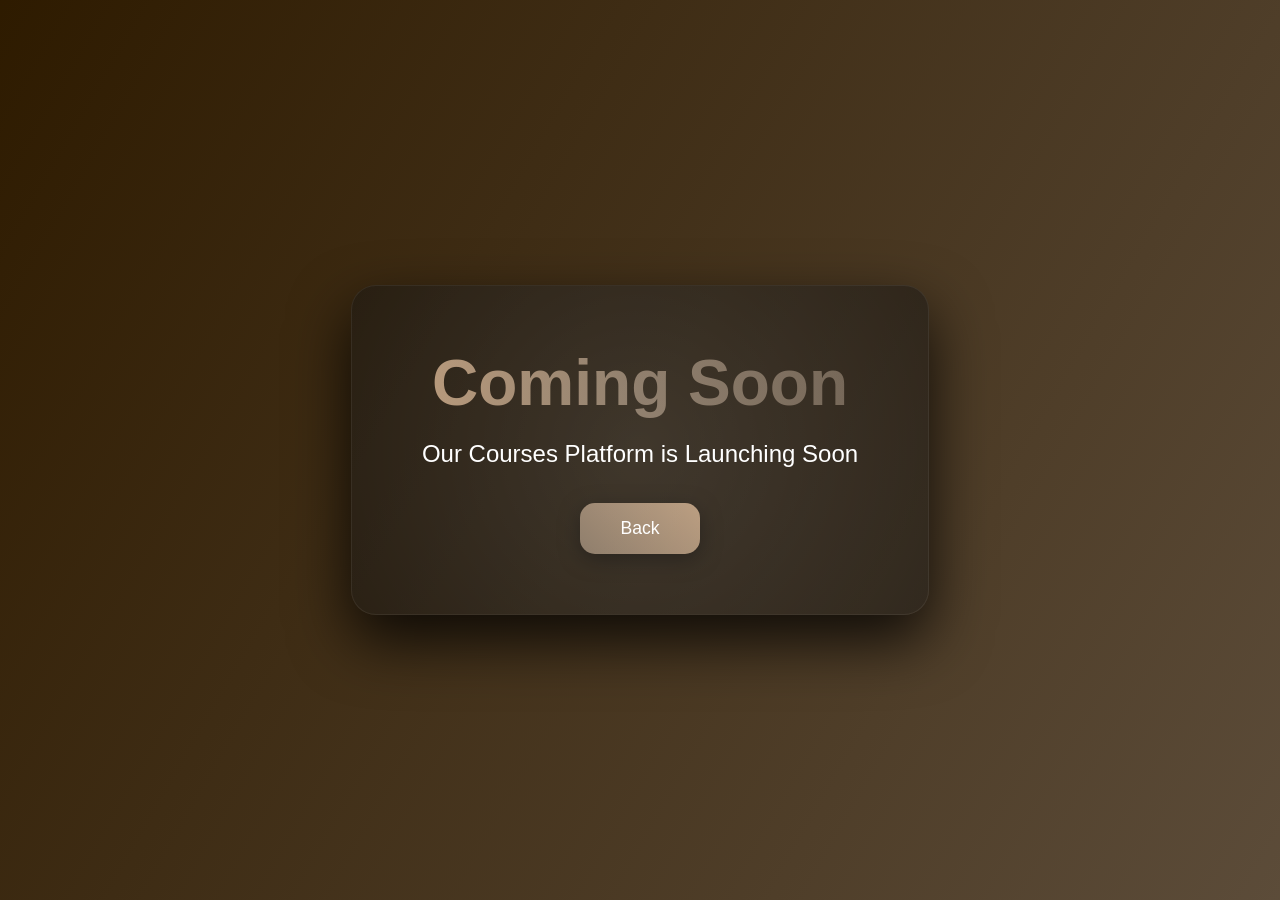
<file: comecu.html>
<!DOCTYPE html>
<html lang="en">
<head>
<meta charset="UTF-8">
<meta name="viewport" content="width=device-width, initial-scale=1.0">
<title>Coming Soon - Courses</title>
<style>
:root {
  --bistre: hsla(35, 100%, 9%, 1);
  --french-bistre: hsla(31, 17%, 44%, 1);
  --camel: hsla(30, 30%, 58%, 1);
  --umber: hsla(31, 17%, 36%, 1);
  --white: hsla(0,0%,100%,1);
}

* { margin:0; padding:0; box-sizing:border-box; }

body {
  height:100vh;
  display:flex;
  justify-content:center;
  align-items:center;
  font-family:Arial, sans-serif;
  overflow:hidden;
  background: linear-gradient(120deg, var(--bistre), var(--umber), var(--camel), var(--french-bistre));
  background-size: 400% 400%;
  animation: gradientMove 25s ease infinite;
  color: var(--white);
}

@keyframes gradientMove {
  0% {background-position: 0% 50%;}
  25% {background-position: 50% 100%;}
  50% {background-position: 100% 50%;}
  75% {background-position: 50% 0%;}
  100% {background-position: 0% 50%;}
}

.coming-soon {
  position: relative;
  text-align: center;
  padding: 60px 70px;
  border-radius: 25px;
  background: rgba(0,0,0,0.45);
  box-shadow: 0 25px 60px rgba(0,0,0,0.8);
  border: 1px solid rgba(255,255,255,0.1);
  transition: all 0.5s ease;
  overflow:hidden;
}

.coming-soon:hover {
  transform: scale(1.05) rotate(1deg);
  background: rgba(0,0,0,0.55);
  box-shadow: 0 35px 80px rgba(0,0,0,0.9);
}

.coming-soon::before {
  content:'';
  position:absolute;
  top:-50%;
  left:-50%;
  width:200%;
  height:200%;
  background: radial-gradient(circle, rgba(255,255,255,0.12), transparent 70%);
  animation: overlayGlow 8s linear infinite;
  pointer-events:none;
}

@keyframes overlayGlow {
  0% { transform: rotate(0deg) translate(0,0);}
  50% { transform: rotate(180deg) translate(20px,20px);}
  100% { transform: rotate(360deg) translate(0,0);}
}

.coming-soon h1 {
  font-size: 4rem;
  margin-bottom: 20px;
  background: linear-gradient(90deg, var(--camel), var(--french-bistre), var(--umber));
  -webkit-background-clip: text;
  -webkit-text-fill-color: transparent;
}

.coming-soon p {
  font-size: 1.5rem;
  margin-bottom: 35px;
  color: var(--white);
}

.coming-soon button {
  padding: 15px 40px;
  font-size: 1.1rem;
  border:none;
  border-radius:15px;
  background: linear-gradient(45deg, var(--french-bistre), var(--camel));
  color: var(--white);
  cursor:pointer;
  transition: all 0.3s ease;
  box-shadow: 0 5px 20px rgba(0,0,0,0.5);
}

.coming-soon button:hover {
  background: linear-gradient(45deg, var(--camel), var(--french-bistre));
  transform: scale(1.15) rotate(-1deg);
  box-shadow: 0 10px 30px rgba(0,0,0,0.7);
}
</style>
</head>
<body>
  <div class="coming-soon">
    <h1>Coming Soon</h1>
    <p>Our Courses Platform is Launching Soon</p>
    <button onclick="history.back()">Back</button>
  </div>
</body>
</html>
</file>
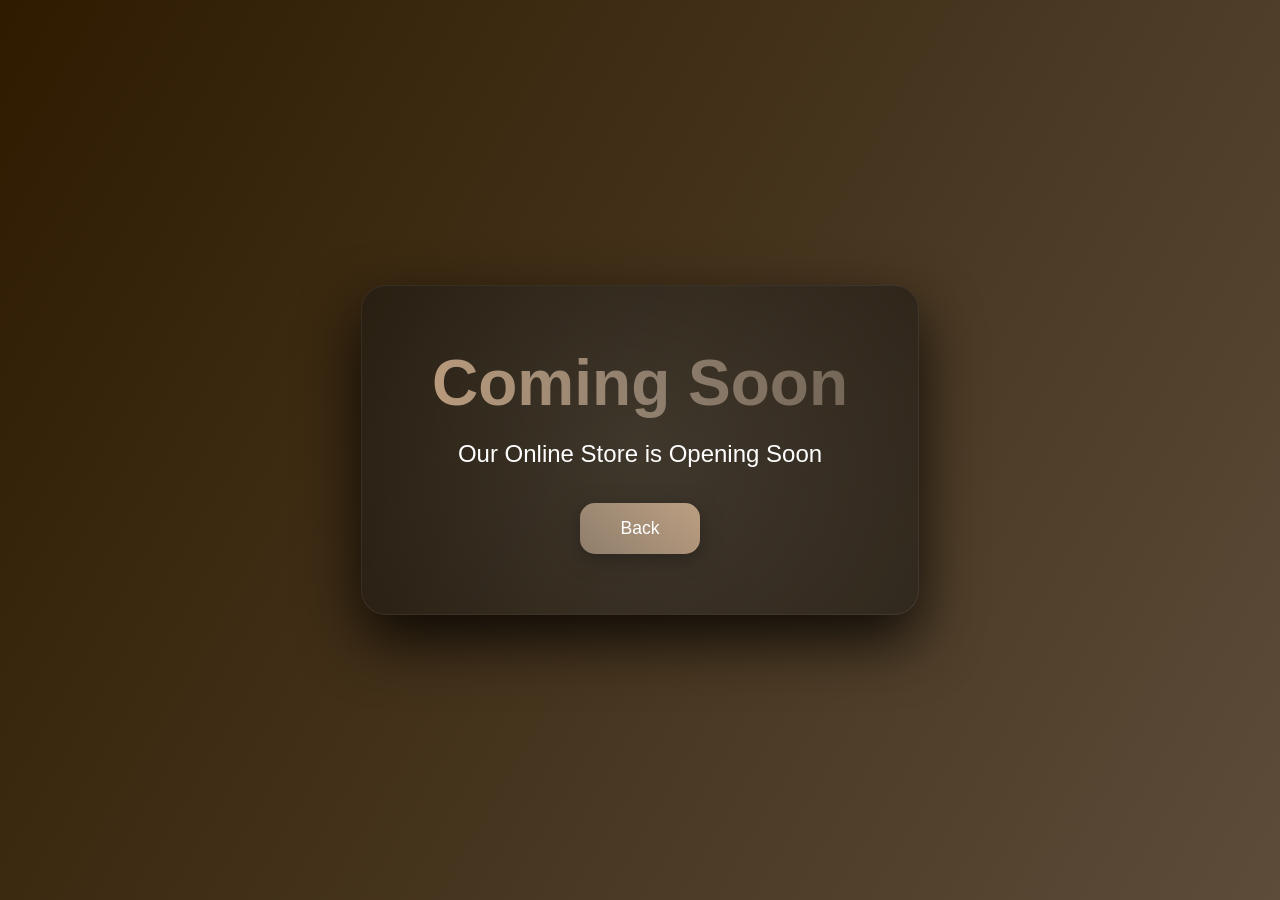
<file: comesh.html>
<!DOCTYPE html>
<html lang="en">
<head>
<meta charset="UTF-8">
<meta name="viewport" content="width=device-width, initial-scale=1.0">
<title>Coming Soon - Store</title>
<style>
:root {
  --bistre: hsla(35, 100%, 9%, 1);
  --french-bistre: hsla(31, 17%, 44%, 1);
  --camel: hsla(30, 30%, 58%, 1);
  --umber: hsla(31, 17%, 36%, 1);
  --white: hsla(0,0%,100%,1);
}

* { margin:0; padding:0; box-sizing:border-box; }

body {
  height:100vh;
  display:flex;
  justify-content:center;
  align-items:center;
  font-family:Arial, sans-serif;
  overflow:hidden;
  background: linear-gradient(120deg, var(--bistre), var(--umber), var(--camel), var(--french-bistre));
  background-size: 400% 400%;
  animation: gradientMove 25s ease infinite;
  color: var(--white);
}

@keyframes gradientMove {
  0% {background-position: 0% 50%;}
  25% {background-position: 50% 100%;}
  50% {background-position: 100% 50%;}
  75% {background-position: 50% 0%;}
  100% {background-position: 0% 50%;}
}

.coming-soon {
  position: relative;
  text-align: center;
  padding: 60px 70px;
  border-radius: 25px;
  background: rgba(0,0,0,0.45);
  box-shadow: 0 25px 60px rgba(0,0,0,0.8);
  border: 1px solid rgba(255,255,255,0.1);
  transition: all 0.5s ease;
  overflow:hidden;
}

.coming-soon:hover {
  transform: scale(1.05) rotate(1deg);
  background: rgba(0,0,0,0.55);
  box-shadow: 0 35px 80px rgba(0,0,0,0.9);
}

.coming-soon::before {
  content:'';
  position:absolute;
  top:-50%;
  left:-50%;
  width:200%;
  height:200%;
  background: radial-gradient(circle, rgba(255,255,255,0.12), transparent 70%);
  animation: overlayGlow 8s linear infinite;
  pointer-events:none;
}

@keyframes overlayGlow {
  0% { transform: rotate(0deg) translate(0,0);}
  50% { transform: rotate(180deg) translate(20px,20px);}
  100% { transform: rotate(360deg) translate(0,0);}
}

.coming-soon h1 {
  font-size: 4rem;
  margin-bottom: 20px;
  background: linear-gradient(90deg, var(--camel), var(--french-bistre), var(--umber));
  -webkit-background-clip: text;
  -webkit-text-fill-color: transparent;
}

.coming-soon p {
  font-size: 1.5rem;
  margin-bottom: 35px;
  color: var(--white);
}

.coming-soon button {
  padding: 15px 40px;
  font-size: 1.1rem;
  border:none;
  border-radius:15px;
  background: linear-gradient(45deg, var(--french-bistre), var(--camel));
  color: var(--white);
  cursor:pointer;
  transition: all 0.3s ease;
  box-shadow: 0 5px 20px rgba(0,0,0,0.5);
}

.coming-soon button:hover {
  background: linear-gradient(45deg, var(--camel), var(--french-bistre));
  transform: scale(1.15) rotate(-1deg);
  box-shadow: 0 10px 30px rgba(0,0,0,0.7);
}
</style>
</head>
<body>
  <div class="coming-soon">
    <h1>Coming Soon</h1>
    <p>Our Online Store is Opening Soon</p>
    <button onclick="history.back()">Back</button>
  </div>
</body>
</html>
</file>
